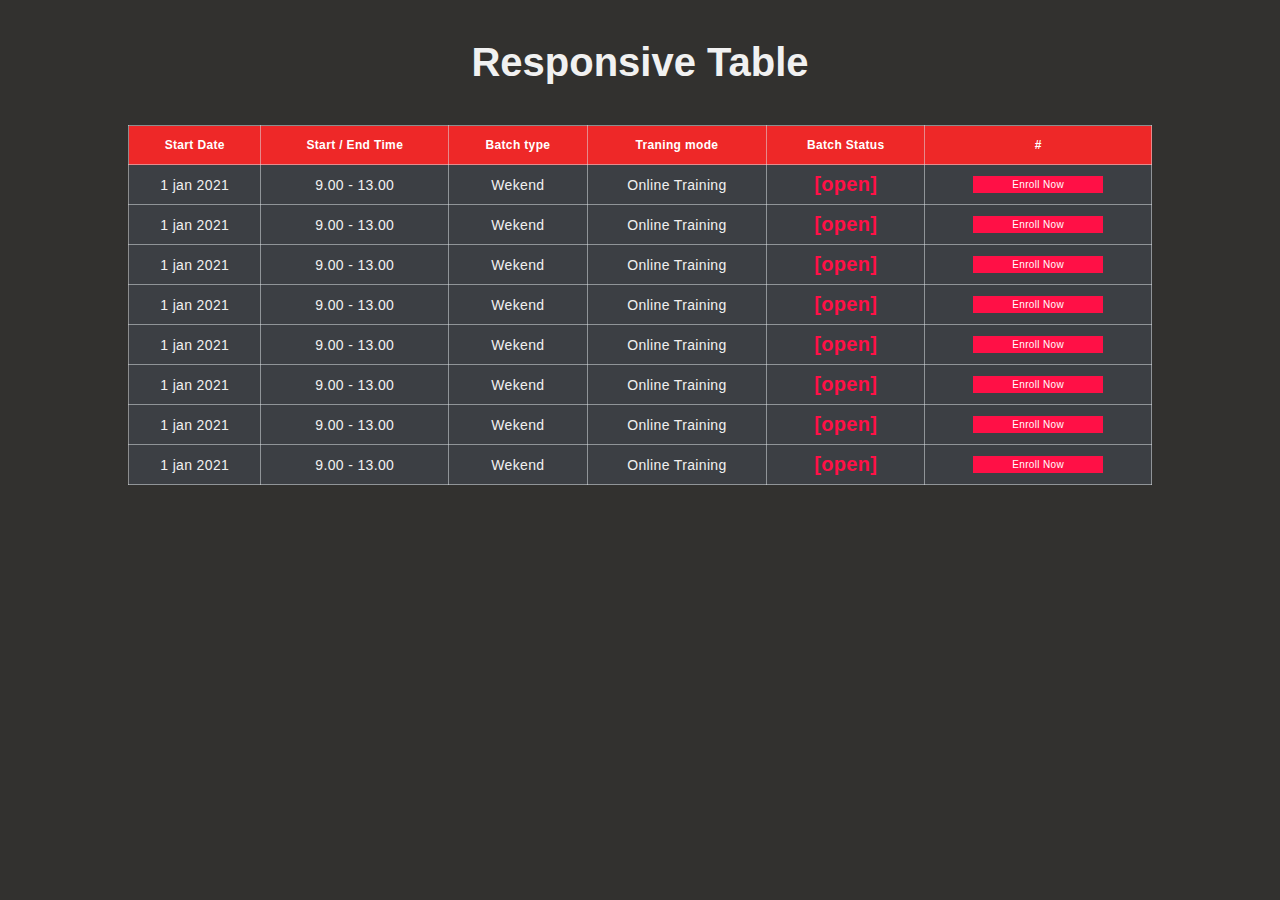
<file: table.html>
<!DOCTYPE html>
<html lang="en">

<head>
    <meta charset="UTF-8">
    <meta http-equiv="X-UA-Compatible" content="IE=edge">
    <meta name="viewport" content="width=device-width, initial-scale=1.0">
    <title>Table</title>
    <link rel="stylesheet" href="css/style.css">

</head>

<body>
    <div class="table-cntainer">
        <h1 class="heading">Responsive Table</h1>
        <table class="table">
            <thead>
                <tr>
                    <th>Start Date</th>
                    <th>Start / End Time</th>
                    <th>Batch type</th>
                    <th>Traning mode</th>
                    <th>Batch Status</th>
                    <th>#</th>
                </tr>
            </thead>
            <tbody>
                <tr>
                    <td data-label="Start Date">1 jan 2021</td>
                    <td data-label="Start / End Time">9.00 - 13.00</td>
                    <td data-label="Batch type">Wekend</td>
                    <td data-label="Traning mode">Online Training</td>
                    <td data-label="Start Date"> <span class="text_open"> [open] </span></td>
                    <td data-label="#"><a href="#" class="btn">Enroll Now</a></td>
                </tr>
                <tr>
                    <td data-label="Start Date">1 jan 2021</td>
                    <td data-label="Start / End Time">9.00 - 13.00</td>
                    <td data-label="Batch type">Wekend</td>
                    <td data-label="Traning mode">Online Training</td>
                    <td data-label="Start Date"> <span class="text_open"> [open] </span></td>
                    <td data-label="#"><a href="#" class="btn">Enroll Now</a></td>
                </tr>
                <tr>
                    <td data-label="Start Date">1 jan 2021</td>
                    <td data-label="Start / End Time">9.00 - 13.00</td>
                    <td data-label="Batch type">Wekend</td>
                    <td data-label="Traning mode">Online Training</td>
                    <td data-label="Start Date"> <span class="text_open"> [open] </span></td>
                    <td data-label="#"><a href="#" class="btn">Enroll Now</a></td>
                </tr>
                <tr>
                    <td data-label="Start Date">1 jan 2021</td>
                    <td data-label="Start / End Time">9.00 - 13.00</td>
                    <td data-label="Batch type">Wekend</td>
                    <td data-label="Traning mode">Online Training</td>
                    <td data-label="Start Date"> <span class="text_open"> [open] </span></td>
                    <td data-label="#"><a href="#" class="btn">Enroll Now</a></td>
                </tr>
                <tr>
                    <td data-label="Start Date">1 jan 2021</td>
                    <td data-label="Start / End Time">9.00 - 13.00</td>
                    <td data-label="Batch type">Wekend</td>
                    <td data-label="Traning mode">Online Training</td>
                    <td data-label="Start Date"> <span class="text_open"> [open] </span></td>
                    <td data-label="#"><a href="#" class="btn">Enroll Now</a></td>
                </tr>
                <tr>
                    <td data-label="Start Date">1 jan 2021</td>
                    <td data-label="Start / End Time">9.00 - 13.00</td>
                    <td data-label="Batch type">Wekend</td>
                    <td data-label="Traning mode">Online Training</td>
                    <td data-label="Start Date"> <span class="text_open"> [open] </span></td>
                    <td data-label="#"><a href="#" class="btn">Enroll Now</a></td>
                </tr>
                <tr>
                    <td data-label="Start Date">1 jan 2021</td>
                    <td data-label="Start / End Time">9.00 - 13.00</td>
                    <td data-label="Batch type">Wekend</td>
                    <td data-label="Traning mode">Online Training</td>
                    <td data-label="Start Date"> <span class="text_open"> [open] </span></td>
                    <td data-label="#"><a href="#" class="btn">Enroll Now</a></td>
                </tr>
                <tr>
                    <td data-label="Start Date">1 jan 2021</td>
                    <td data-label="Start / End Time">9.00 - 13.00</td>
                    <td data-label="Batch type">Wekend</td>
                    <td data-label="Traning mode">Online Training</td>
                    <td data-label="Start Date"> <span class="text_open"> [open] </span></td>
                    <td data-label="#"><a href="#" class="btn">Enroll Now</a></td>
                </tr>
            </tbody>
        </table>
    </div>
</body>

</html>
</file>
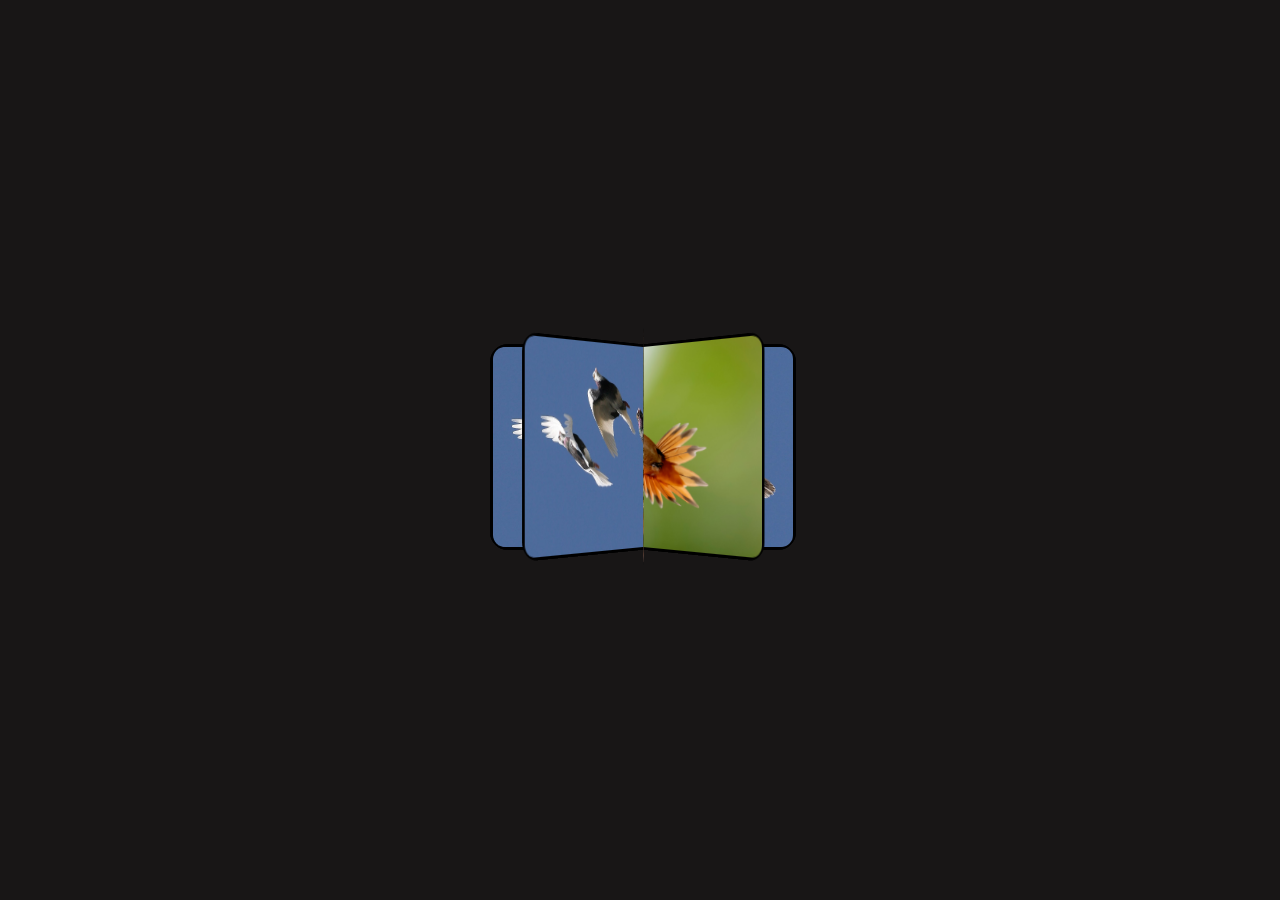
<file: album/album.html>
<html>

<head>
    <title> CSS 3D Rotation</title>
    <link rel="stylesheet" href="album.css">
</head>

<body>
    <div class="box">
        <div>
            <harry>
                <img class="hello" src="bird-image/b1.jpg">
            </harry>
            <harry><img class="hello" src="bird-image/b2.jpg">
            </harry>
            <harry><img class="hello" src="bird-image/b3.jpg">
            </harry>
            <harry><img class="hello" src="bird-image/b4.jpg"></harry>
            <harry><img class="hello" src="bird-image/b3.jpg">
            </harry>
        </div>
    </div>
</body>

</html>
</file>
<file: css/style.css>
* {
    margin: 0;
    padding: 0;
    box-sizing: border-box;
}

body {
    background-color: #32312f;
    font-family: sans-serif;
}

.table-cntainer {
    padding: 0 10%;
    margin: 40px auto 0;
}

.heading {
    font-size: 40px;
    text-align: center;
    color: #f1f1f1;
    margin-bottom: 40px;
}

.table {
    width: 100%;
    border-collapse: collapse;
}

.table thead {
    background-color: #ee2828;
}

.table thead tr th {
    font-size: 12px;
    font-weight: 600;
    letter-spacing: 0.35px;
    color: #FFFFFF;
    opacity: 1;
    padding: 12px;
    vertical-align: top;
    border: 1px solid #dee2e685;
}

.table tbody tr td {
    font-size: 14px;
    letter-spacing: 0.35px;
    font-weight: normal;
    color: #f1f1f1;
    background-color: #3c3f44;
    padding: 8px;
    text-align: center;
    border: 1px solid #dee2e685;
}

.table .text_open {
    font-size: 20px;
    font-weight: bold;
    letter-spacing: 0.35px;
    color: #ff1046;
}

.table tbody tr td .btn {
    width: 130px;
    text-decoration: none;
    line-height: 15px;
    display: inline-block;
    background-color: #ff1046;
    text-align: center;
    vertical-align: middle;
    color: #FFFFFF;
    font-weight: medium;
    user-select: none;
    border: 1px solid transparent;
    font-size: 10px;
    opacity: 1;
}
</file>
<file: album/album.css>
body {

    margin: 0;
    padding: 0;
    background: rgb(24, 22, 22);
}

.box {
    position: absolute;
    top: calc(50% - 150px);
    left: calc(50% - 100px);
    transform: perspective(1000px) rotate(-90deg);
    width: 200px;
    height: 300px;
    transform-style: preserve-3d;
    background: black;
    border: 3px solid back;
    border-radius: 18px;
}

.box div {
    position: absolute;
    top: 0;
    left: 0;
    width: 100%;
    height: 100%;
    transform-style: preserve-3d;
    animation: animate 10s linear infinite;
    border-radius: 18px;
}

.box div harry {
    position: absolute;
    top: 0;
    left: 0;
    display: block;
    width: 100%;
    height: 100%;
    background: linear-gradient(0deg, #f1f1f1, #bbb, #f1f1f1);
    border: 3px solid black;
    border-radius: 18px;
}

.box div harry:nth-child(1) {
    transform: rotateX(0deg);
}

.box div harry:nth-child(2) {
    transform: rotateX(45deg);
}

.box div harry:nth-child(3) {
    transform: rotateX(-45deg)
}

.box div harry:nth-child(4) {
    transform: rotateX(90deg);
}

@keyframes animate {
    0% {
        transform: perspective(1000px) rotateX(0deg);
    }

    100% {
        transform: perspective(1000px) rotateX(360deg);
    }
}

.hello {
    width: 200px;
    height: 300px;
    border-radius: 12px;
    background: black;
}
</file>
